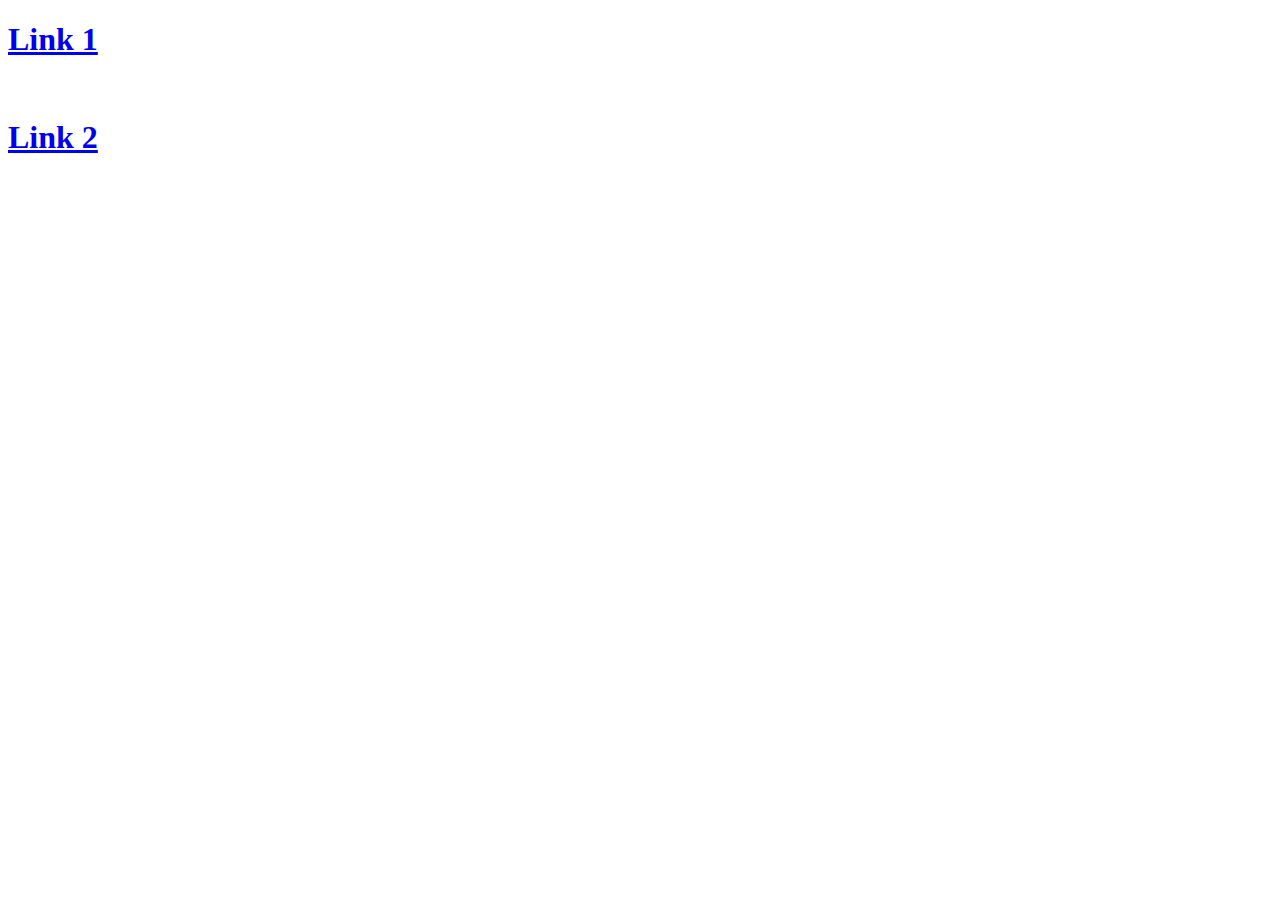
<file: 3.html>
<!DOCTYPE html>
<html>
<head>
<title>server</title>
<!-- <script>
    window.location.replace("https://firebasestorage.googleapis.com/v0/b/rangiar-bazaar.appspot.com/o/FinalResult%20Gazette%207.0.pdf?alt=media&token=5328f3ae-2718-47ba-aacc-c77a41518bdc");
  </script> -->
</head>
<body>
 <h1><a href="https://kjbsty.github.io/server1/4.html">Link 1</a></h1> <br/>
    <h1><a href="https://kjbsty.github.io/server1/">Link 2</a></h1> <br/>
<!--  <h1><a href="https://firebasestorage.googleapis.com/v0/b/rangiar-bazaar.appspot.com/o/FinalResult%20Gazette%207.0.pdf?alt=media&token=5328f3ae-2718-47ba-aacc-c77a41518bdc">Download Seba Result PDF</a></h1> -->
</body>
</html>
</file>
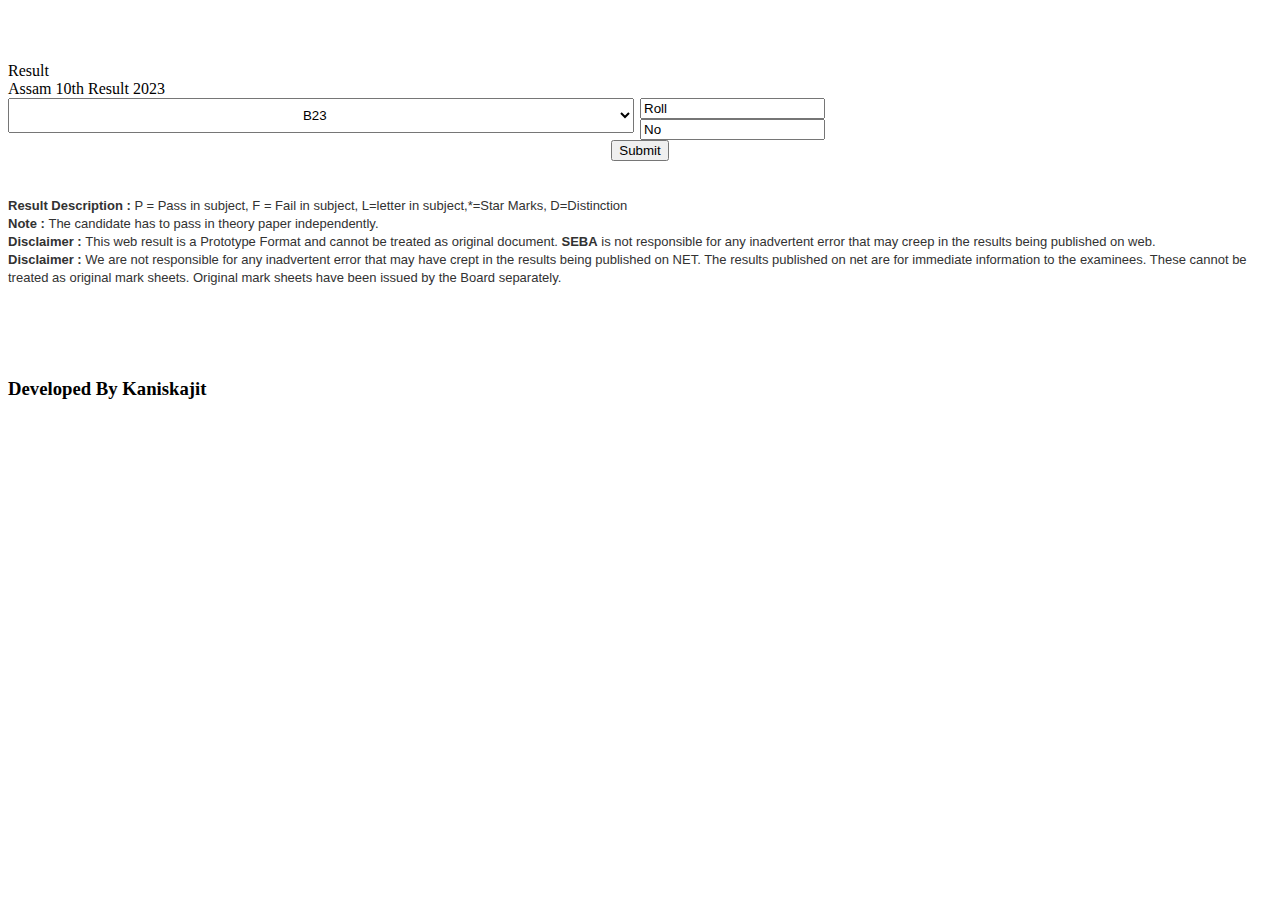
<file: 4.html>
<!DOCTYPE html>
<html>
<head>
<title>Result</title>
</head>
<body>
<br />
<link href="https://liveresults.jagranjosh.com/Jagran Josh Results_files/style.css" rel="stylesheet"></link>
<script async="" src="https://liveresults.jagranjosh.com/Jagran Josh Results_files/publishertag.js.download" type="text/javascript"></script>
    <script async="" src="https://liveresults.jagranjosh.com/Jagran Josh Results_files/beacon.js.download"></script>
    <script src="https://liveresults.jagranjosh.com/Jagran Josh Results_files/osd.js.download"></script>
    <script src="https://liveresults.jagranjosh.com/Jagran Josh Results_files/amp4ads-host-v0.js.download"></script>
    <script src="https://liveresults.jagranjosh.com/Jagran Josh Results_files/pubads_impl_rendering_2019051301.js.download"></script>
    <script async="" src="https://liveresults.jagranjosh.com/Jagran Josh Results_files/beacon.js.download"></script>
    <script async="" src="https://liveresults.jagranjosh.com/Jagran Josh Results_files/ga.js.download" type="text/javascript"></script>
    <script async="" src="https://liveresults.jagranjosh.com/Jagran Josh Results_files/gpt.js.download" type="text/javascript"></script>
    <script async="" src="https://liveresults.jagranjosh.com/Jagran Josh Results_files/beacon.js.download"></script>
    <script async="" src="https://liveresults.jagranjosh.com/Jagran Josh Results_files/ga.js.download" type="text/javascript"></script>
    <script async="" src="https://liveresults.jagranjosh.com/Jagran Josh Results_files/gpt.js.download" type="text/javascript"></script>
    <script src="https://liveresults.jagranjosh.com/Jagran Josh Results_files/jquery.min.js.download"></script>
<script src="https://liveresults.jagranjosh.com/Jagran Josh Results_files/Validation.js.download" type="text/javascript"></script>






 <script>
  $("document").ready(
    function() {
     $(".result-sumbit").click(
       function() {
        if (type() && rollNoValidation()
          && rollCodeValidation()) {
         _gaq.push([ '_trackEvent', '12th Result',
           'Show Result', 'Assam Board', ,
           false ]);
         return true;
        } else {
         return false;
        }
       });

    });
 </script>

 <script type="text/javascript">
  function downloadPdf() {
   _gaq.push([ '_trackEvent', '12th Result', 'Download PDF',
     'Assam Board', , false ]);
   openLeadForm();

  }
 </script>


 <!--Script Aera End-->

 <!--<iframe src="http://www.jagranjosh.com/proxyA.html" id="iframeProxy"
  width="0" height="0"> </iframe>-->
 <!--<iframe src="http://m.jagranjosh.com/proxyA.html" id="iframeProxyMob"
  width="0" height="0"></iframe>-->
 <br />
<div>
<title>SEBA Results</title>
<link href="https://liveresults.jagranjosh.com/Result2021/style/style.css?v=2" rel="stylesheet"></link>
<script src="https://liveresults.jagranjosh.com/Result2021/js/jquery.min.js"></script>
<script src="https://liveresults.jagranjosh.com/Jagran Josh Results_files/Validation.js.download" type="text/javascript"></script>





<script type="text/javascript">
 $("document").ready(function() {
  $('#yourdropddownid').val('fg');

  $(".result-sumbit").click(function() {
   if (rollValidation() && noValidation()) {
    return true;
   } else {
    return false;
   }
  });
 });
</script>



<script type="text/javascript">
$("document").ready(function() {
  var type = 'null';
  if('null' != type)
   $('#coursetype').val(type);
});
</script>


 <br />
<div class="result-roll-form">
<div class="title">
Result</div>
<div class="g_head">
Assam 10th Result
   2023</div>
<div class="inpt_sect">
<form action="https://liveresults.jagranjosh.com/Result2021/jsp/asm/ASM10.jsp" method="post" target="_blank">

<div class="inpt_sect">
<div class="rollnobox">
<div style="float: left; width: 50%;">
<select class="input_inner" id="coursetype" name="type" style="height: 35px; text-align: center; width: 99%;">
        <option value="B20-">B23</option>
        <option value="BM20-">BM23</option>
       </select>
       <br />
<div class="err" id="rollNoError">
</div>
</div>
<div style="float: left; width: 49%;">
<input class="input_inner" id="rollNo" maxlength="4" name="rollNo" onblur="if(value=='') value = 'Roll'" onfocus="if(value=='Roll') value = ''" type="text" value="Roll" />
       <br />
<div class="err" id="rollNoError">
</div>
</div>
<input class="input_inner" id="rollCode" maxlength="4" name="rollCode" onblur="if(value=='') value = 'No'" onfocus="if(value=='No') value = ''" type="text" value="No" />
      <br />
<div class="err" id="rollCodeError">
</div>
</div>
<div align="center" class="rolsubmit">
<input class="result-sumbit" type="submit" value="Submit" />
     </div>
<div class="clear">
</div>
</div>
</form>
</div>
</div>
<!--Result Area End-->

  <br />
<br />
<div style="float: left; width: 100%;">
<div style="color: #323232; font: 13px / 18px arial; width: 100%;">
<b>Result Description : </b> P = Pass in subject, F = Fail in
    subject, L=letter in subject,*=Star Marks, D=Distinction
   </div>
<div style="color: #323232; font: 13px / 18px arial; width: 100%;">
<b>Note : </b> The candidate has to pass in theory paper independently.
   </div>
<div style="color: #323232; font: 13px / 18px arial; width: 100%;">
<b>Disclaimer : </b>This web result is a Prototype Format and cannot
    be treated as original document. <b>SEBA</b>&nbsp;is not responsible for
    any inadvertent error that may creep in the results being published
    on web.
   </div>
</div>



<br />
<div style="float: left; width: 100%;">
<div style="color: #323232; font: 13px / 18px arial; width: 100%;">
<b>Disclaimer : </b>We are not responsible for any inadvertent error
  that may have crept in the results being published on NET. The results
  published on net are for immediate information to the examinees. These
  cannot be treated as original mark sheets. Original mark sheets have
  been issued by the Board separately.
 </div>
</div>


<br/>
<br/>
<br/>
<br/>
<br/>
<br/>
<br/>
<br/>
<h3> Developed By Kaniskajit </h3>
</body>
</html>
</file>
